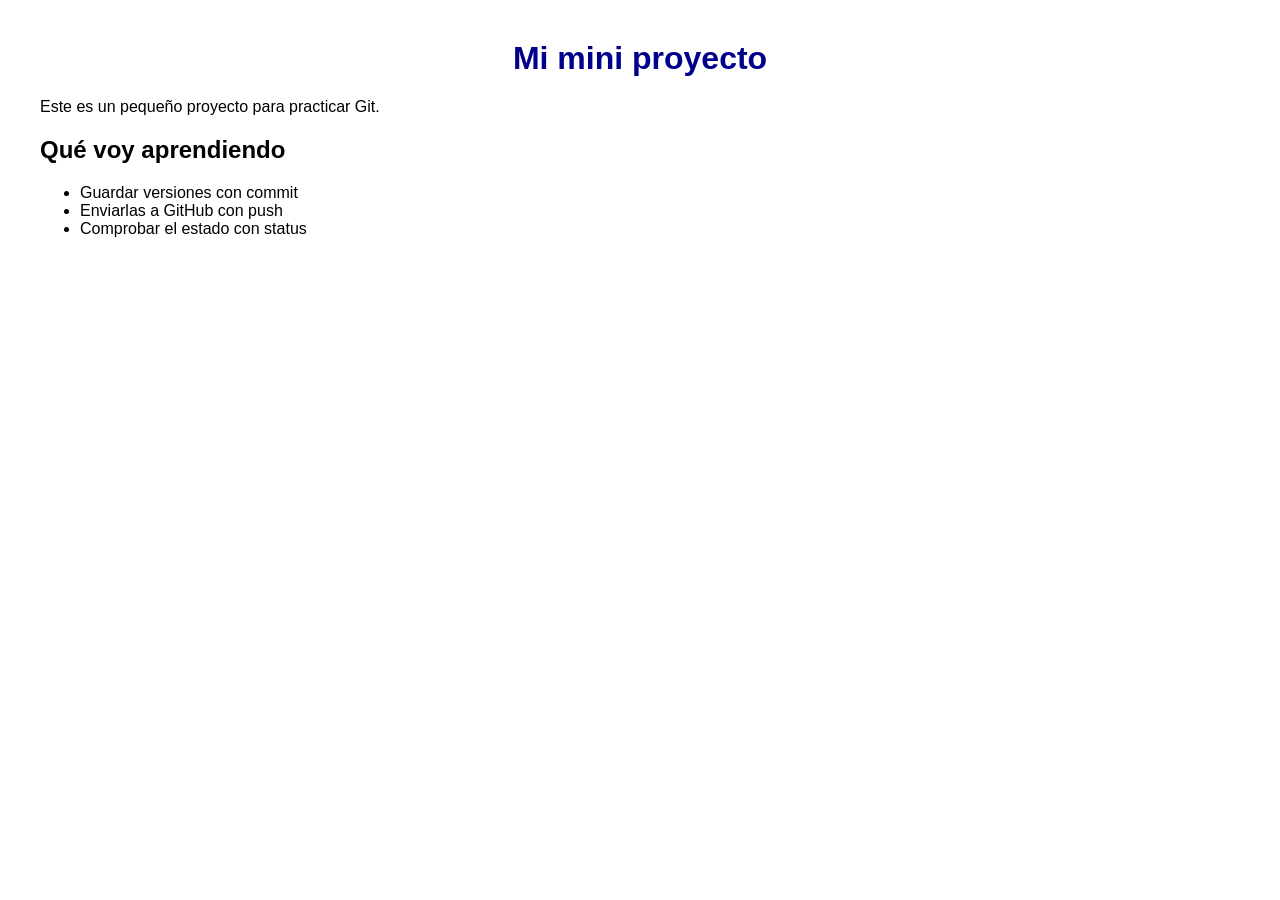
<file: mini-proyecto/index.html>
<!DOCTYPE html>
<html lang="es">
<head>
  <meta charset="UTF-8">
  <title>Mi mini proyecto</title>
<link rel="stylesheet" href="estilos.css">
</head>
<body>
  <h1>Mi mini proyecto</h1>
  <p>Este es un pequeño proyecto para practicar Git.</p>
  <h2>Qué voy aprendiendo</h2>
  <ul>
    <li>Guardar versiones con commit</li>
    <li>Enviarlas a GitHub con push</li>
    <li>Comprobar el estado con status</li>
  </ul>
</body>
</html>
</file>
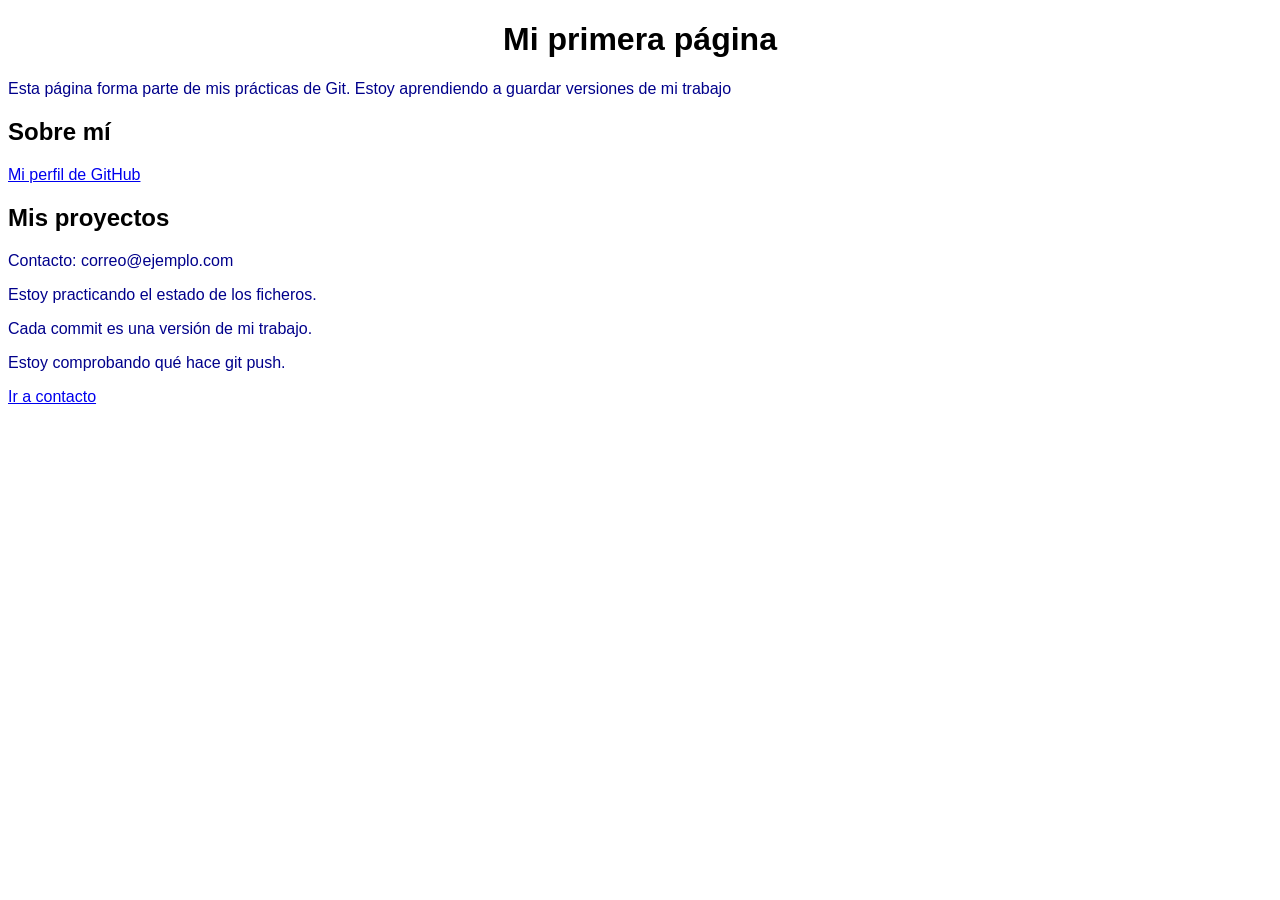
<file: web/index.html>
<!DOCTYPE html>
<html>
<head>
    <title>Mis practicas de Git</title>
<link rel="stylesheet" href="estilos.css">
</head>
<body>
    <h1>Mi primera página</h1>
    <p>Esta página forma parte de mis prácticas de Git.
Estoy aprendiendo a guardar versiones de mi trabajo</p>
<h2>Sobre mí</h2>
<p><a href="https://github.com/paragondartmonkey">Mi perfil de GitHub</a></p>
<h2>Mis proyectos</h2>
<p>Contacto: correo@ejemplo.com</p>
<p>Estoy practicando el estado de los ficheros.</p>
<p>Cada commit es una versión de mi trabajo.</p>
<p>Estoy comprobando qué hace git push.</p>
<p><a href="contacto.html">Ir a contacto</a></p>
</body>
</html>
</file>
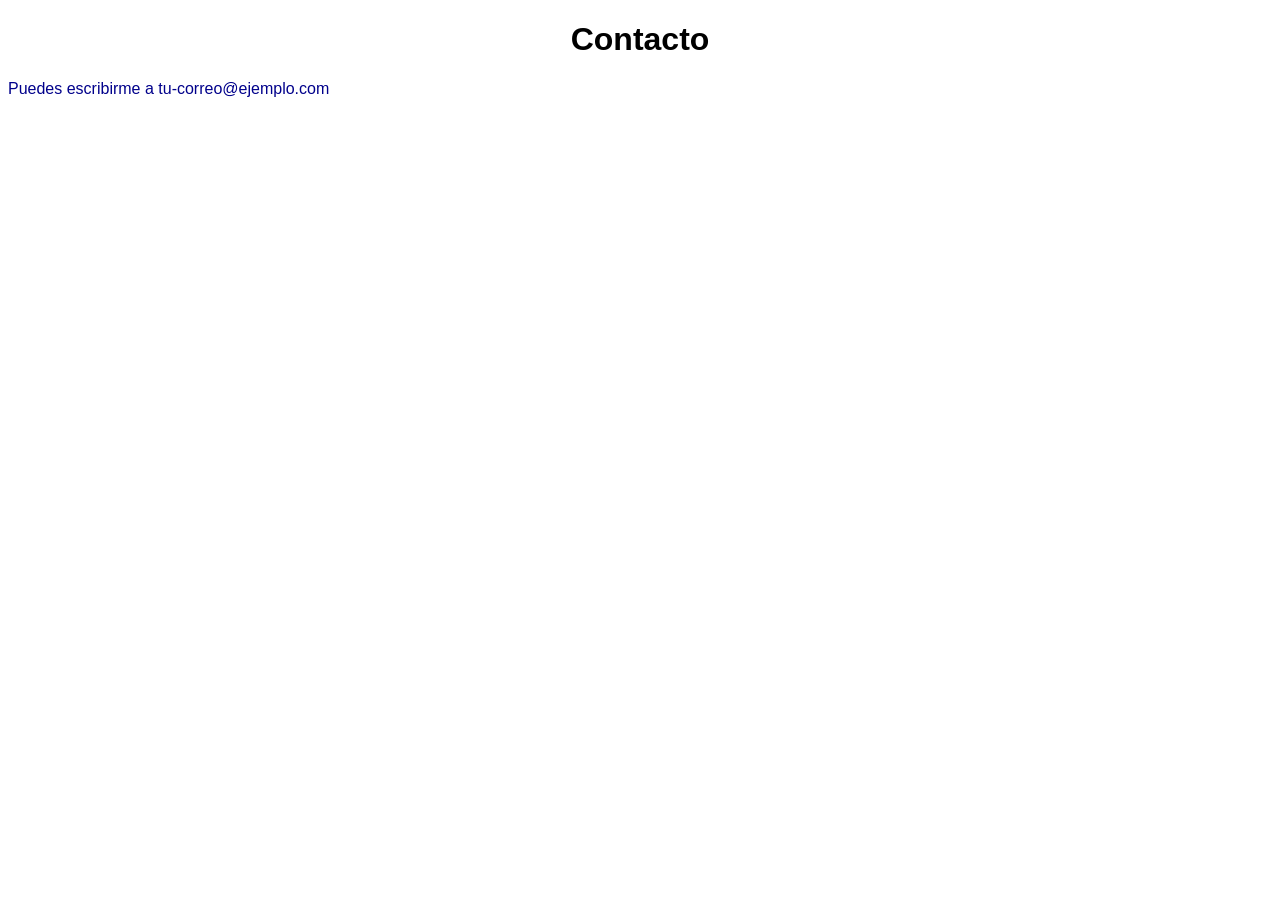
<file: web/contacto.html>
<!DOCTYPE html>
<html lang="es">
<head>
  <meta charset="UTF-8">
  <title>Contacto</title>
  <link rel="stylesheet" href="estilos.css">
</head>
<body>
  <h1>Contacto</h1>
  <p>Puedes escribirme a tu-correo@ejemplo.com</p>
</body>
</html>
</file>
<file: mini-proyecto/estilos.css>
body {
  font-family: Arial;
  margin: 40px;
}

h1 {
  text-align: center;
  color: darkblue;
}
</file>
<file: web/estilos.css>
body {
  font-family: Arial;
}

h1 {
  text-align: center;
}
p {
  color: darkblue;
}
</file>
